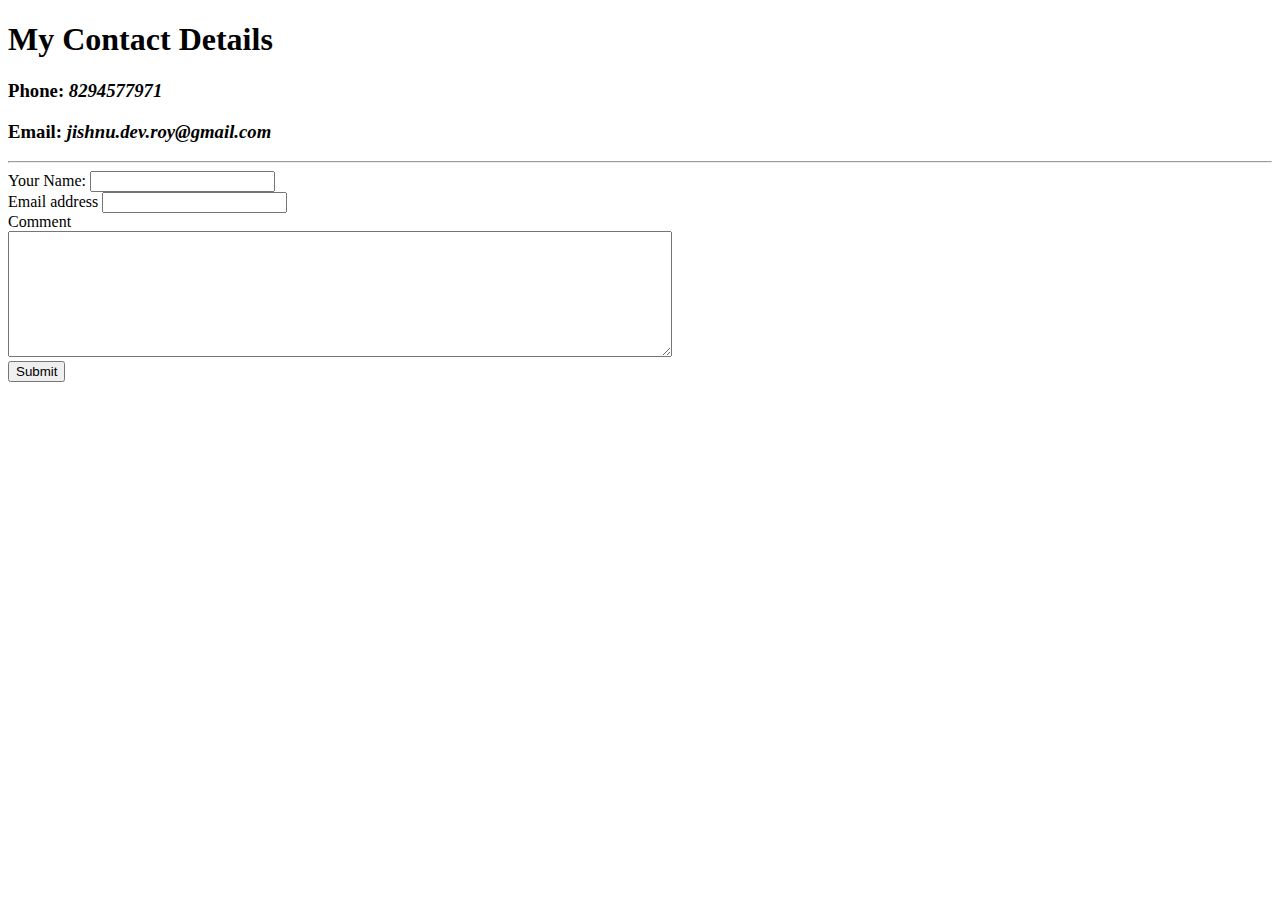
<file: contact.html>
<!DOCTYPE html>
<html lang="en" dir="ltr">
  <head>
    <meta charset="utf-8">
    <title></title>
  </head>
  <body>
    <h1>My Contact Details</h1>
    <h3><strong>Phone: </strong><em>8294577971</em></h3>
    <h3><strong>Email: </strong><em>jishnu.dev.roy@gmail.com</em></h3>
    <hr>

    <form class="" action="mailto:clumpiness@gmail.com" method="post" enctype="text/plain">
      <label>Your Name:</label>
      <input type="text"name="YourName" ><br>
      <label>Email address</label>
      <input type="email" name="YourEmail"><br>
      <label>Comment</label><br>
      <textarea name="YourMsg" rows="8" cols="80"></textarea><br>
      <input type="submit" name="">
    </form>
  </body>
</html>
</file>
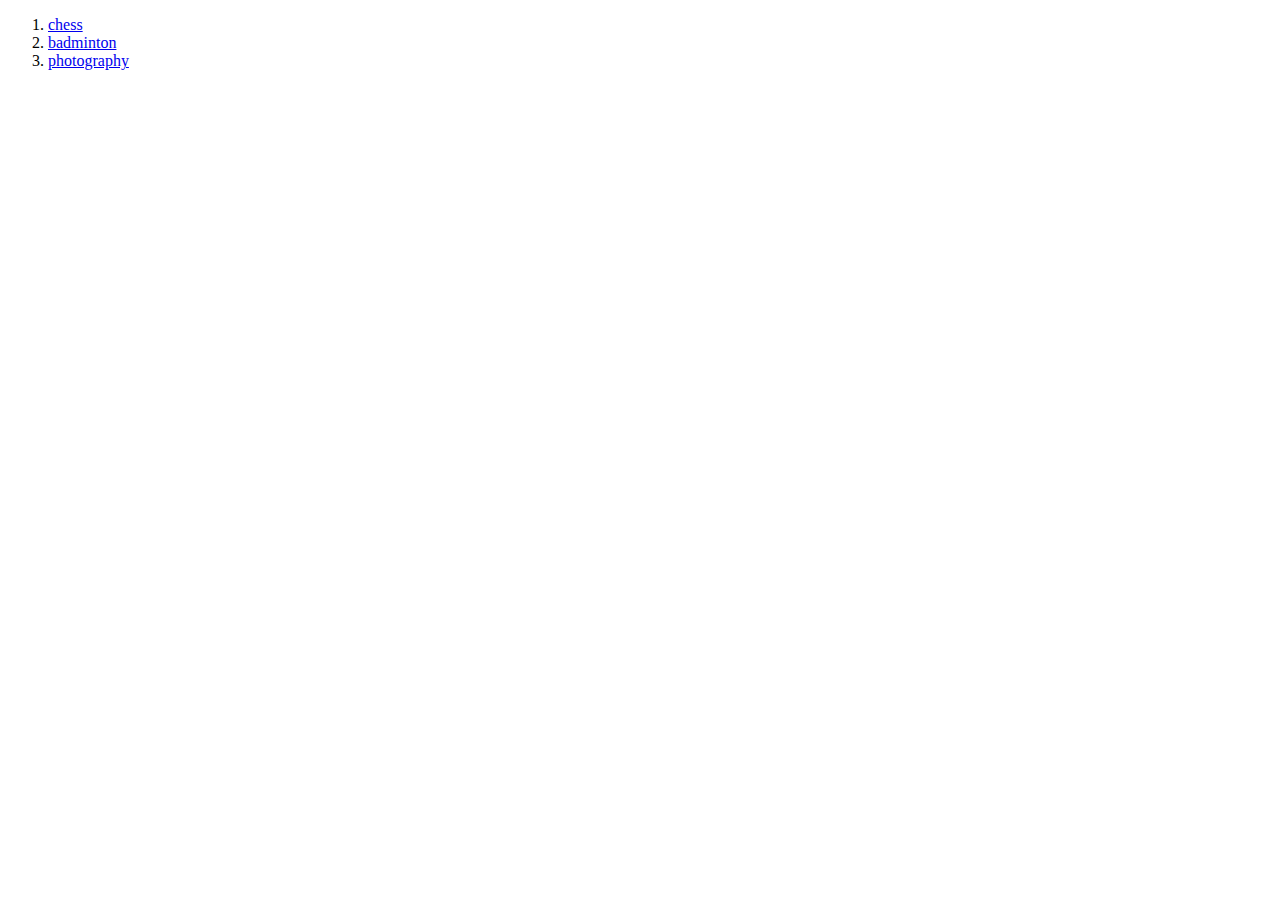
<file: hobbies.html>
<!DOCTYPE html>
<html lang="en" dir="ltr">
  <head>
    <meta charset="utf-8">
    <title></title>
  </head>
  <body>
    <ol>
      <li><a href="https://www.chess.com/openings">chess</a></li>
      <li><a href="https://en.wikipedia.org/wiki/Badminton">badminton</a></li>
      <li><a href="https://www.instagram.com/jishnu_dev_roy/?hl=en">photography</a></li>
    </ol>
  </body>
</html>
</file>
